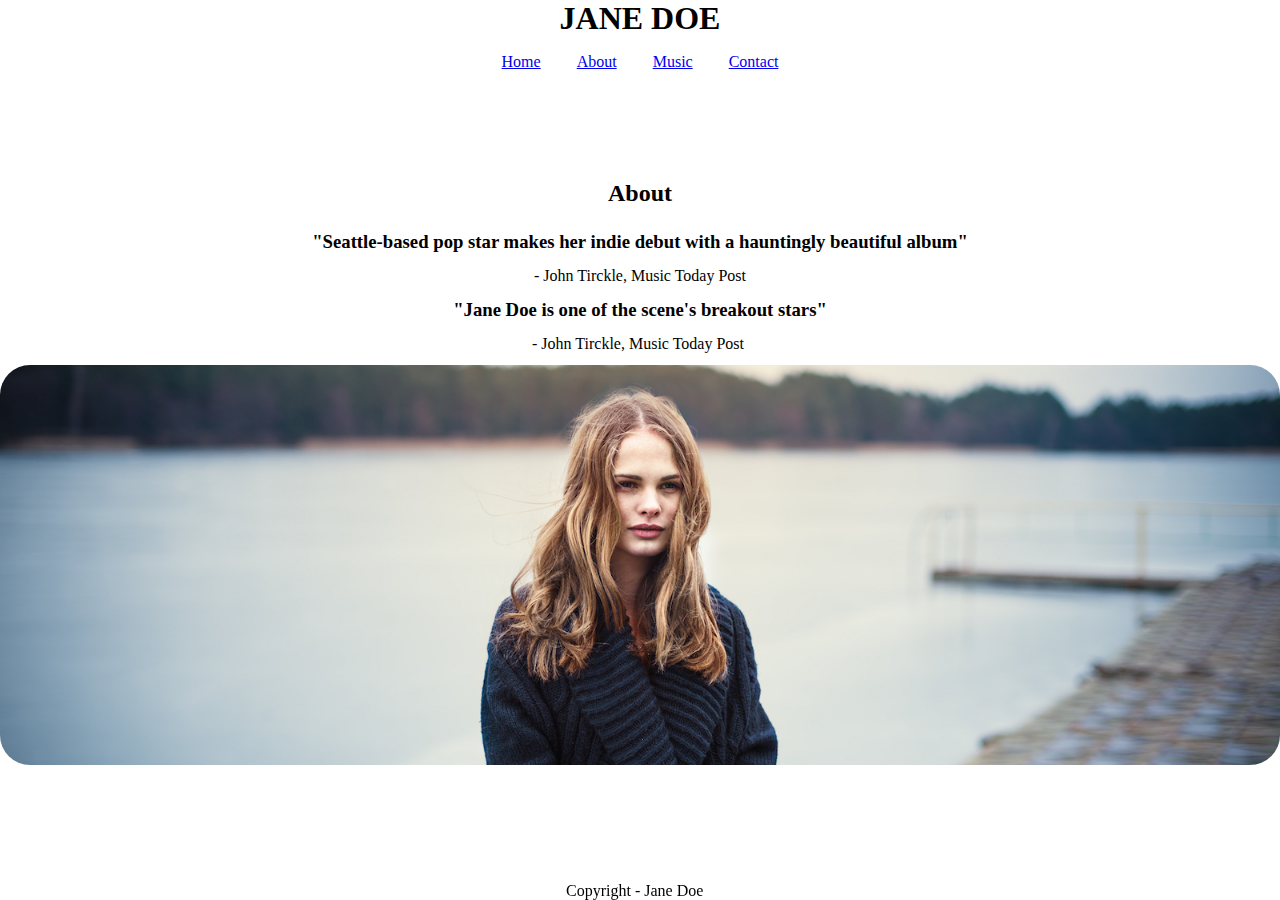
<file: about.html>
<!DOCTYPE html>
<html lang="pt-br">
<head>
    <meta charset="UTF-8">
    <meta name="viewport" content="width=device-width, initial-scale=1.0">
    <link rel="stylesheet" href="/css/header-footer.css">
    <link rel="stylesheet" href="/css/about.css">
    <title>About</title>
</head>
<body>
    
    <div class="container">

        <header>
            <h1>JANE DOE</h1>
        </header>

        <nav>
            <ul>
                <li><a href="#" class="menu">Home</a></li>
                <li><a href="#" class="menu">About</a></li>
                <li><a href="#" class="menu">Music</a></li>
                <li><a href="#" class="menu">Contact</a></li>
            </ul>
        </nav>

    </div>

    <div class="container-main">

        <main>
            <h2>About</h2>

            <h3>"Seattle-based pop star makes her indie debut with a hauntingly beautiful album"</h3>
            <p>- John Tirckle, Music Today Post</p>

            <h3>"Jane Doe is one of the scene's breakout stars"</h3>
            <p>- John Tirckle, Music Today Post </p>

            <img src="/img/jane2.jpg" title="Jane Doe" alt="Jane Doe">
        </main>

    </div>

    <footer>
        <p>Copyright - Jane Doe</p>
    </footer>

</body>
</html>
</file>
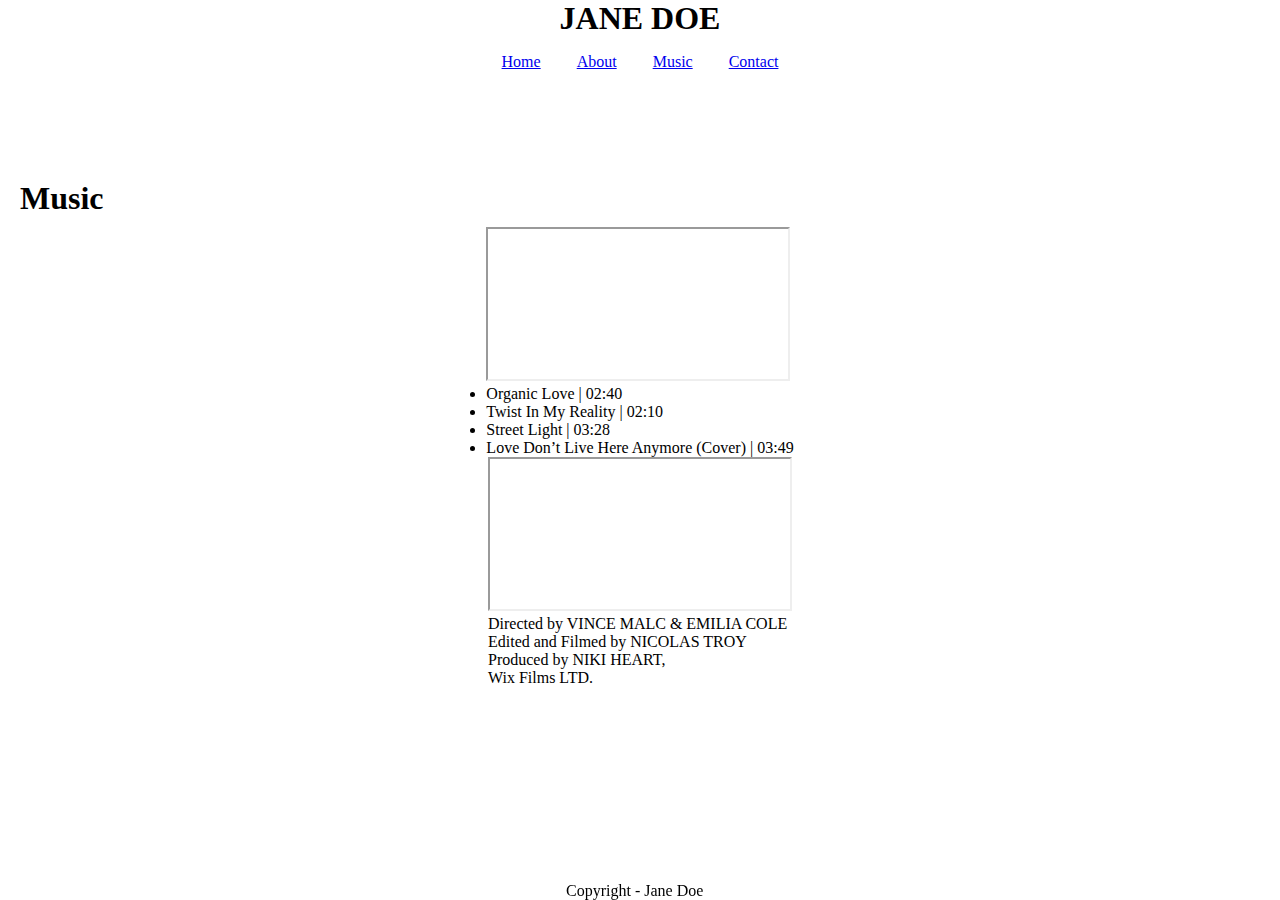
<file: music.html>
<!DOCTYPE html>
<html lang="en">
<head>
    <meta charset="UTF-8">
    <meta name="viewport" content="width=device-width, initial-scale=1.0">
    <link rel="stylesheet" href="/css/header-footer.css">
    <link rel="stylesheet" href="/css/music.css">
    <title>Music</title>
</head>
<body>
    
    <div class="container">

        <header>
            <h1>JANE DOE</h1>
        </header>

        <nav>
            <ul>
                <li><a href="#" class="menu">Home</a></li>
                <li><a href="#" class="menu">About</a></li>
                <li><a href="#" class="menu">Music</a></li>
                <li><a href="#" class="menu">Contact</a></li>
            </ul>
        </nav>

    </div>

    <div class="container-music">

        <h1>Music</h1>
    
        <div>
            <iframe src="https://vimeo.com/135166028"></iframe>
            <ul>
                <li><span class="color-music">Organic Love</span> | 02:40</li>
                <li><span class="color-music">Twist In My Reality</span> | 02:10</li>
                <li><span class="color-music">Street Light</span> | 03:28</li>
                <li><span class="color-music">Love Don’t Live Here Anymore (Cover)</span> | 03:49</li>
            </ul>
        </div>
    
        <div>
            <iframe src="https://vimeo.com/134861419"></iframe>
            <section>
                <p>Directed by VINCE MALC & EMILIA COLE</p>
                <p>Edited and Filmed by NICOLAS TROY</p>
                <p>Produced by NIKI HEART,</p>
                <p>Wix Films LTD.</p>
            </section>
        </div>

    </div>

    <footer>
        <p>Copyright - Jane Doe</p>
    </footer>

</body>
</html>
</file>
<file: css/about.css>
.container-main main {
    display: flex;
    flex-direction: column;
    align-items: center;

    margin: 0 20px;
}

.container-main h2 {
    margin-bottom: 10px;
}

.container-main h3 {
    line-height: 1.4;
    text-align: center;
    margin-top: 12px;
    margin-bottom: 12px;
}

.container-main img {
    border-radius: 30px;
    margin-top: 12px;
    object-fit: cover;
    height: 400px;
    width: 100vw;
}
</file>
<file: css/music.css>
.container-music {
    display: flex;
    flex-direction: column;
    align-items: center;
    
    margin: 0 20px;
}

.container-music h1 {
    align-self: flex-start;
    margin: 0 0 10px;
}
</file>
<file: css/header-footer.css>
/* Reset, header e footer padrão */

* {
    margin: 0;
    padding: 0;
    box-sizing: border-box;
}

.container {
    position: relative;
    display: flex;
    flex-direction: column;
    align-items: center;
    height: 20vh;
}

.container li {
    display: inline-block;
    padding: 8px;
}

.container .menu {
    display: block;
    padding: 8px;
}

footer {
    position: fixed;
    bottom: 0;
    left: calc(50% - 74px);
}
</file>
